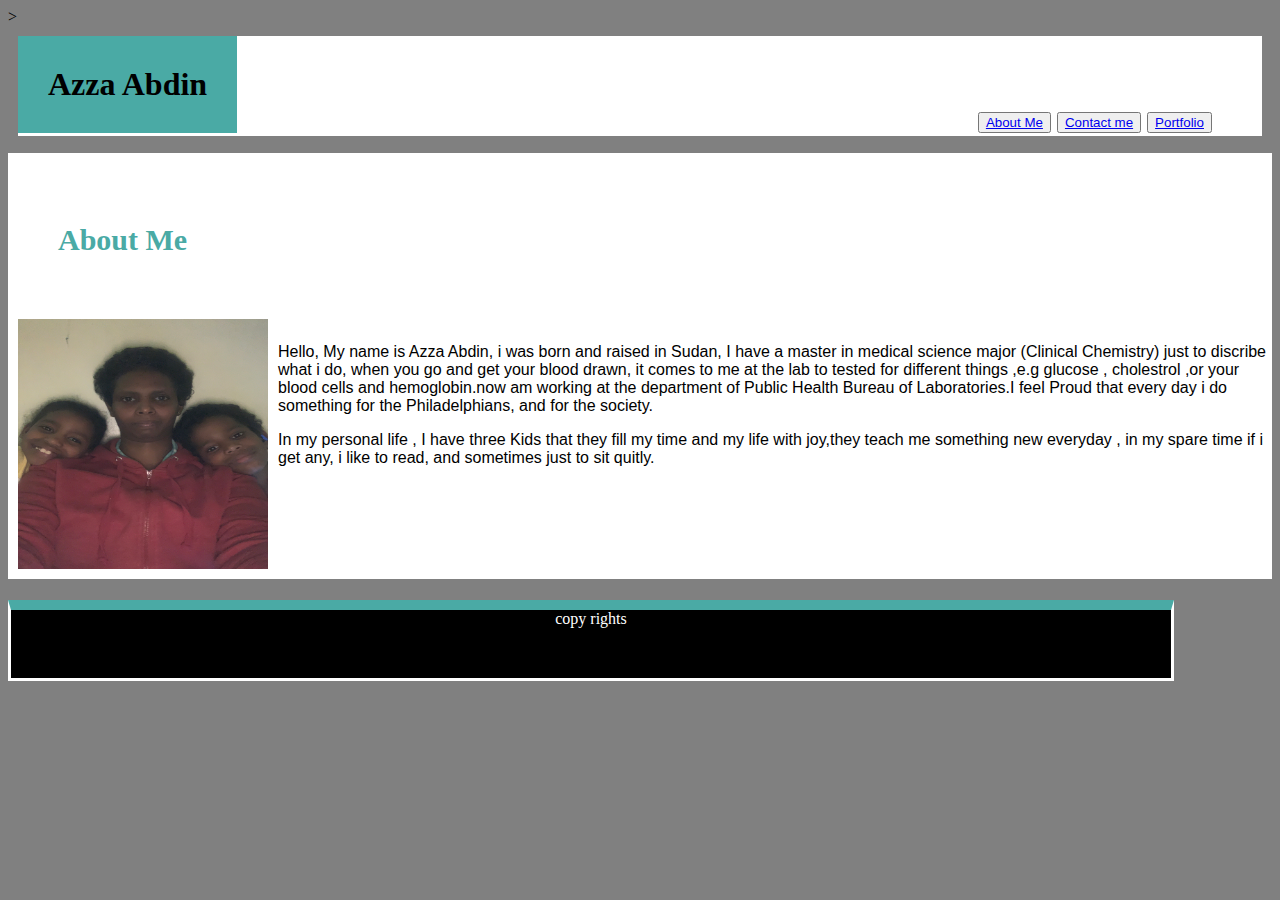
<file: index.html>
<!DOCTYPE html>>
<html>
<head>
    <title>Azza Abdin</title>

    <meta name="viewport" content="width=divice-width,intial-scale=1.0">
    <link rel="stylesheet" href="assets/css/style.css">



</head>

<body>
   <header> <h1>Azza Abdin</h1> 
    <h2> 
     <button><a href="index.html">About Me</a></button>
         
     <button> <a href="contact.html">Contact me</a> </button>

    <button><a href="portfolio.html">Portfolio</a> </button>
    </h2> 
    </header>
<div class="pos">
    <h3>About Me</h3>
    <div>
    
    <img src="assets/image/Image 2.jpeg" alt= "me and my tow youg kids" >

    
    
 <div1>   <p> Hello, My name is Azza Abdin, i was born and raised in Sudan, I have a master in medical science major (Clinical Chemistry)
        just to discribe what i do, when you go and get your blood drawn, it comes to me at the lab to tested for different things ,e.g glucose , cholestrol ,or your blood cells and hemoglobin.now am
        working at the department of Public Health Bureau of Laboratories.I feel Proud that every day i do something for the Philadelphians, and for the society. 
    </p>
<p2>
      In my personal life , I have three Kids that they fill my time and my life with joy,they teach me something new everyday ,
      in my spare time if i get any, i like to read, and sometimes just to sit quitly.
  </p2>
</div1>

</div>
</div>
<footer>copy rights</footer>





</body>
</div>
</html>
</file>
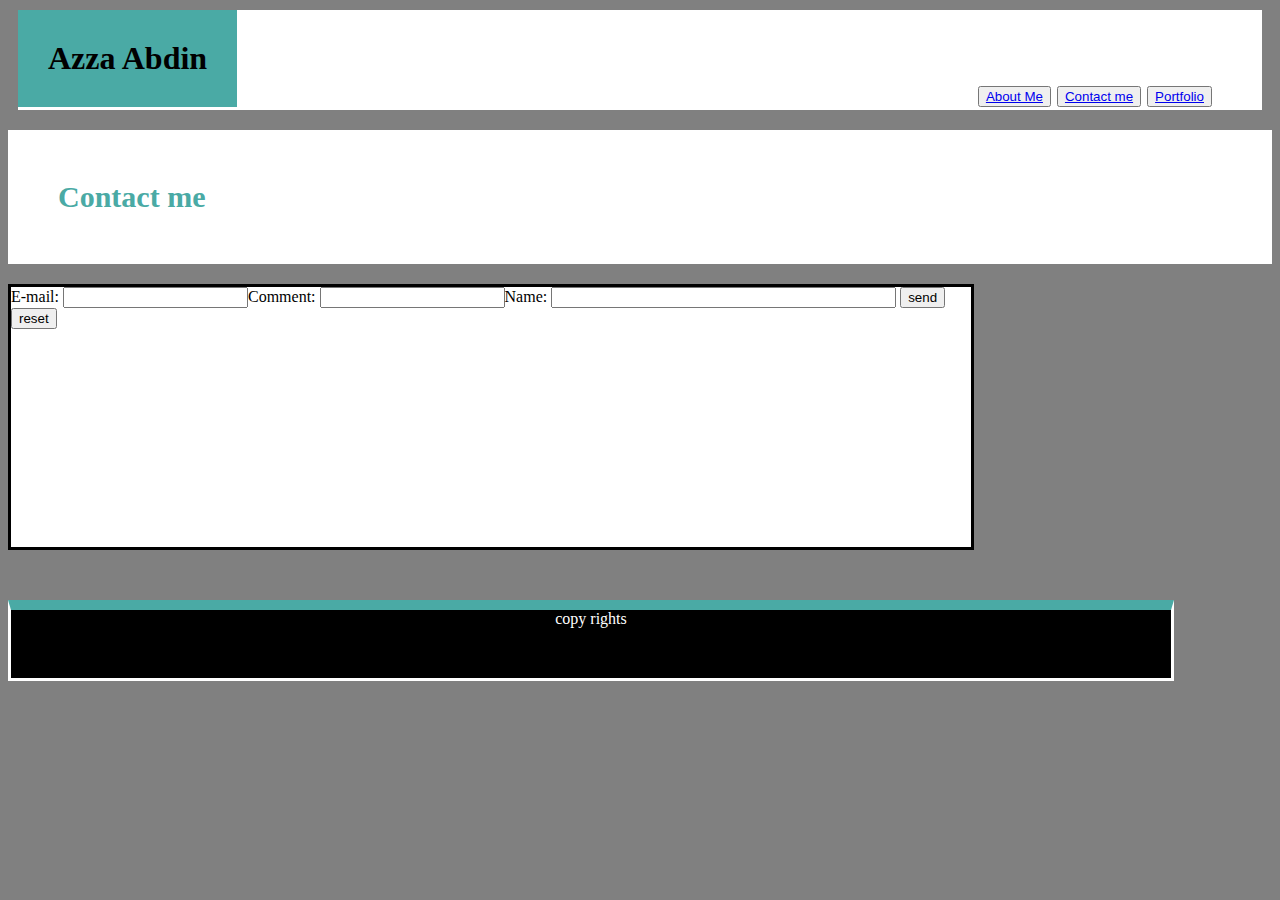
<file: contact.html>
<!DOCTYPE html>
<html>
<head>
  <title> contact me </title>
  <link rel="stylesheet" href="assets/css/style.css">
</head>
<header>
  <h1>Azza Abdin</h1>

  <h2>
    <button><a href="index.html">About Me</a></button>
    <button> <a href="contact.html">Contact me</a> </button>
    <button><a href="portfolio.html">Portfolio</a> </button>
  </h2>
</header>

<body>
  <h3>Contact me</h3>
  <form action="mailto:azzabdin@gmail.com" method="post" enctype="text/plain">
   
    <div class="name"></div>
   
    Name:
    
      <input type="text" name="name" size="40px">
    </div>

    <div class="mail">

    E-mail:
    
      <input type="text" name="mail">
    </div>

    <div class="comment" >
    Comment:
   
     <input type="text" name="comment"  >
     </div>





    <input type="submit" value="send">
    <input type="reset" value="reset">


  </form>

  <footer>copy rights</footer>
</body>

</html>
</file>
<file: assets/css/style.css>
html{background-color: grey;}
.body {width: 960px ;margin-left: 50px;background-color: #ffffff }
header {background-color:#ffffff ;
    position: relative;
    border-color: #cccccc;
margin:10px;
padding: 50px;
font-family: Georgia, 'Times New Roman', Times, serif;
}
h1 {background-color: #4aaaa5; 
    padding: 30px;
    position: absolute;
    bottom :-18px;
    left:0px ;
    
 }
 h2 {float: right;}
 img{width:250px ;
height: 250px;
float: left;
margin: 10px;
 }
h3 {background-color: #ffffff;
margin-top: 20px;
border-bottom: gray
;padding: 50px;
color:#4aaaa5;font-size: 30px;
margin-bottom: 2px}
div {float: left;
background-color: #ffffff}
div1 {margin-left:30px ;
font-family: Arial, Helvetica, sans-serif}
.pos{position: relative;}
form {border-style: solid;width: 960px;
height: 260px;background-color: white ;margin-top: 20px;}

    


.im1 {position: relative;}
.im2{position: absolute;top:790px;}
.im3{position: absolute;top: 540px;}

footer {background-color: black;
text-align: center;padding-bottom: 50px; color: white;
margin-bottom:  25px;border-style: solid;
border-top-width: 10px;
border-top-color: #4aaaa5;
position: absolute; 
top:600px;width: 1160px}

.fot {margin-top: 35px;position: absolute;top: 440px;}


    @media screen and (max-width:980px){
        html {background-color: yellow }
        body{background-color: yellow;
            margin: auto;
            padding: auto;}
        header {margin:auto; 
            width: auto;
            padding: auto;
        font-size: auto;}
        form {width: auto;
            margin: auto;}
        
    footer{background-color: grey;
    width: 980; ;margin-top: 30px;}
    
    .im1{margin:auto ;resize:auto; position: relative; }
    .im2{margin:auto ;resize: auto; position: absolute;
top: 800px;}
        
    }
@media screen and (max-width:768px){
    html {background-color: blue;}
    body {background-color: blue; 
        font-size: auto ;width: auto;
        margin: auto; }
        header {margin: auto;
        padding: auto;
    font-size: auto;
width: auto}
form {width: auto;
    margin: auto;}
    footer {margin-bottom: 25px;width: 658px;}

}
@media screen and (max-width:640px){
    html{background-color: green;}
    body {background-color: green;
        margin: auto ;
        width: auto}
        header{width: auto;
        margin: auto;
        font-family: 'Franklin Gothic Medium', 'Arial Narrow', Arial, sans-serif;
        font-size-adjust:auto;}
        h1 {padding:20px ;}
h2 {position: relative;left: 49px ;}
    form {width: auto;
        margin: auto;}
        footer {margin-top:  160px;width: 400px }
        .fot {top: 300px ;width:640px}
}
</file>
